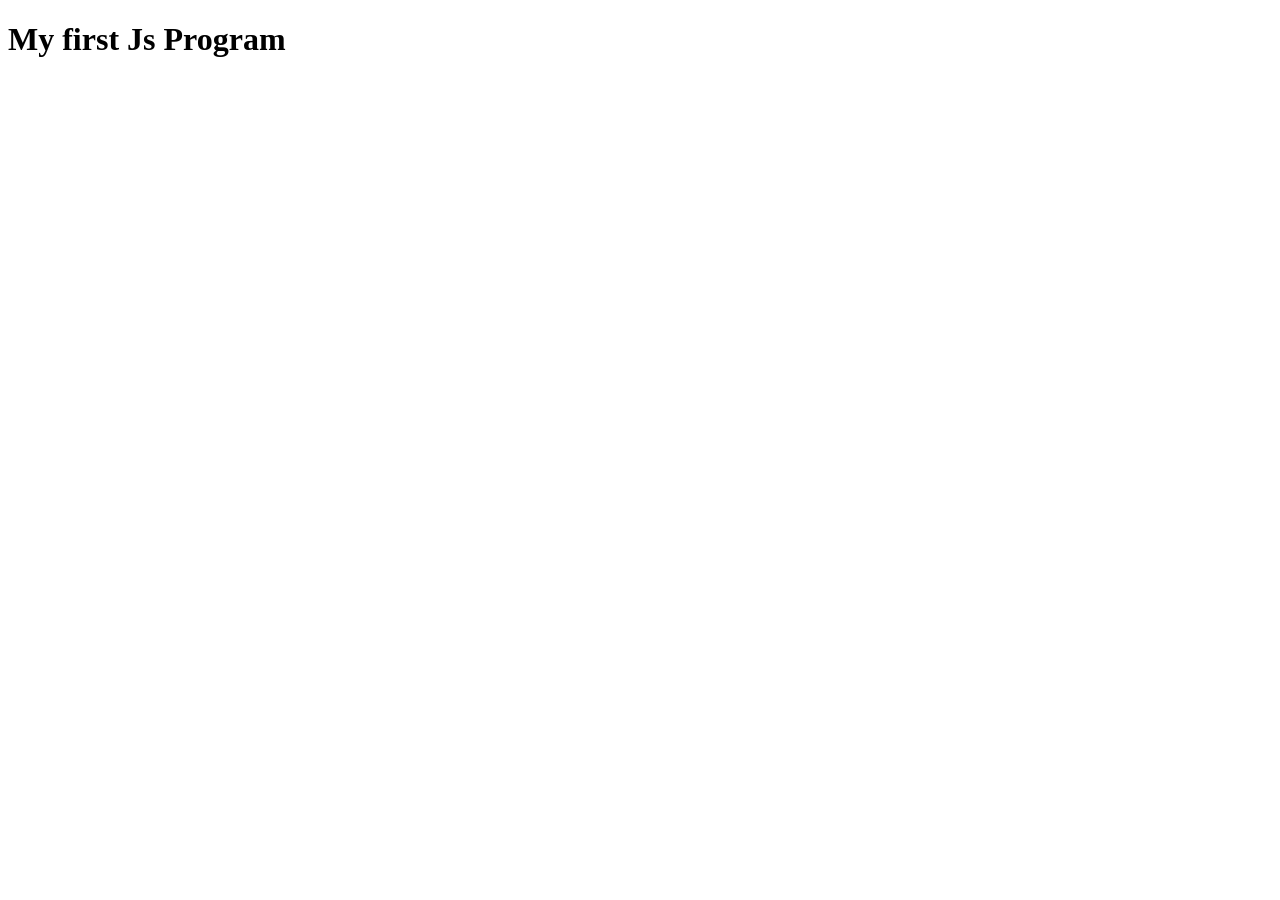
<file: JavaScript/lecture 29 - js foundation/index.html>
<!DOCTYPE html>
<html lang="en">
<head>
    <meta charset="UTF-8">
    <meta name="viewport" content="width=device-width, initial-scale=1.0">
    <title>Document</title>
    
</head>
<body>
    
    <h1>My first Js Program</h1>

    <script src="index.js"></script>
</body>
</html>
</file>
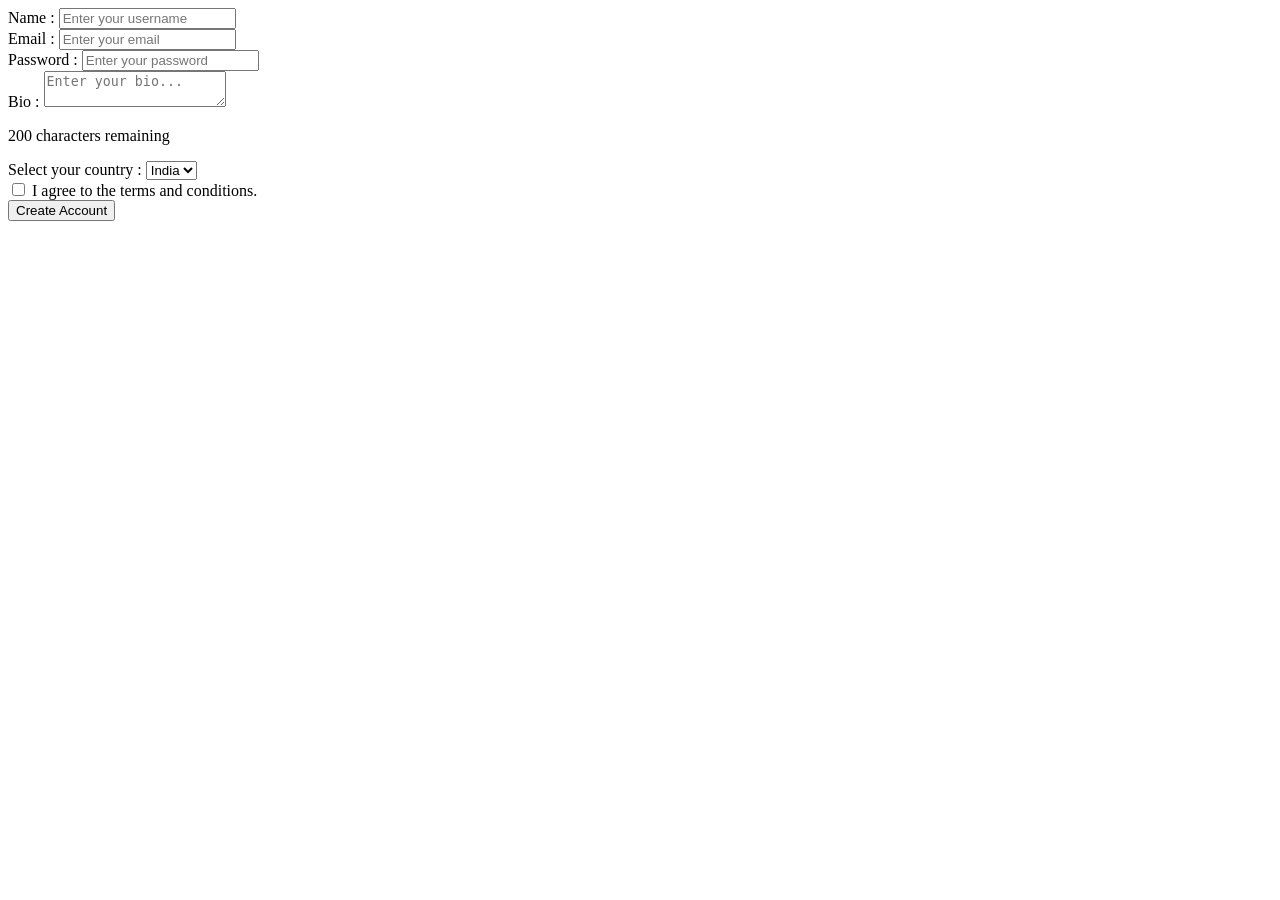
<file: JavaScript/lecture 41 - Dom Events and form validation and handling/index.html>
<!DOCTYPE html>
<html lang="en">

<head>
    <meta charset="UTF-8">
    <meta name="viewport" content="width=device-width, initial-scale=1.0">
    <title>Document</title>
    <link rel="stylesheet" href="index.css">
</head>

<body>

    <form action="" id="form">
        <div>
            <label for="username">Name : </label>
            <input type="text" id="username" placeholder="Enter your username">
            <span class="error-message" style="color: red;"></span>
        </div>
        <div>
            <label for="email">Email : </label>
            <input type="email" id="email" placeholder="Enter your email">
            <span class="error-message" style="color: red;"></span>
        </div>
        <div>
            <label for="password">Password : </label>
            <input type="password" id="password" placeholder="Enter your password">
            <span class="error-message" style="color: red;"></span>
        </div>

        <p id="password-hint" class="hidden">Must be at least 8 characters</p>

        <div>
            <label for="=bio">Bio : </label>
            <textarea name="bio" id="bio" placeholder="Enter your bio..."></textarea>
            <p id="char-count"></p>
            <span class="error-message" style="color: red;"></span>
        </div>

        <div>
            <label for="country">Select your country :</label>
            <select name="country" id="country">
                <option value="india">India</option>
                <option value="usa">USA</option>
                <option value="uk">UK</option>
            </select>
            <span class="error-message" style="color: red;"></span>

        </div>

        <div>
            <input type="checkbox" id="checkbox">
            <label for="checkbox">I agree to the terms and conditions.</label>
        </div>



        <button id="btn" type="submit">Create Account</button>

    </form>


    <h1 class="hidden">Account Created SuccessFully 🎉</h1>

    <script src="index.js"></script>
</body>
</body>

</html>
</file>
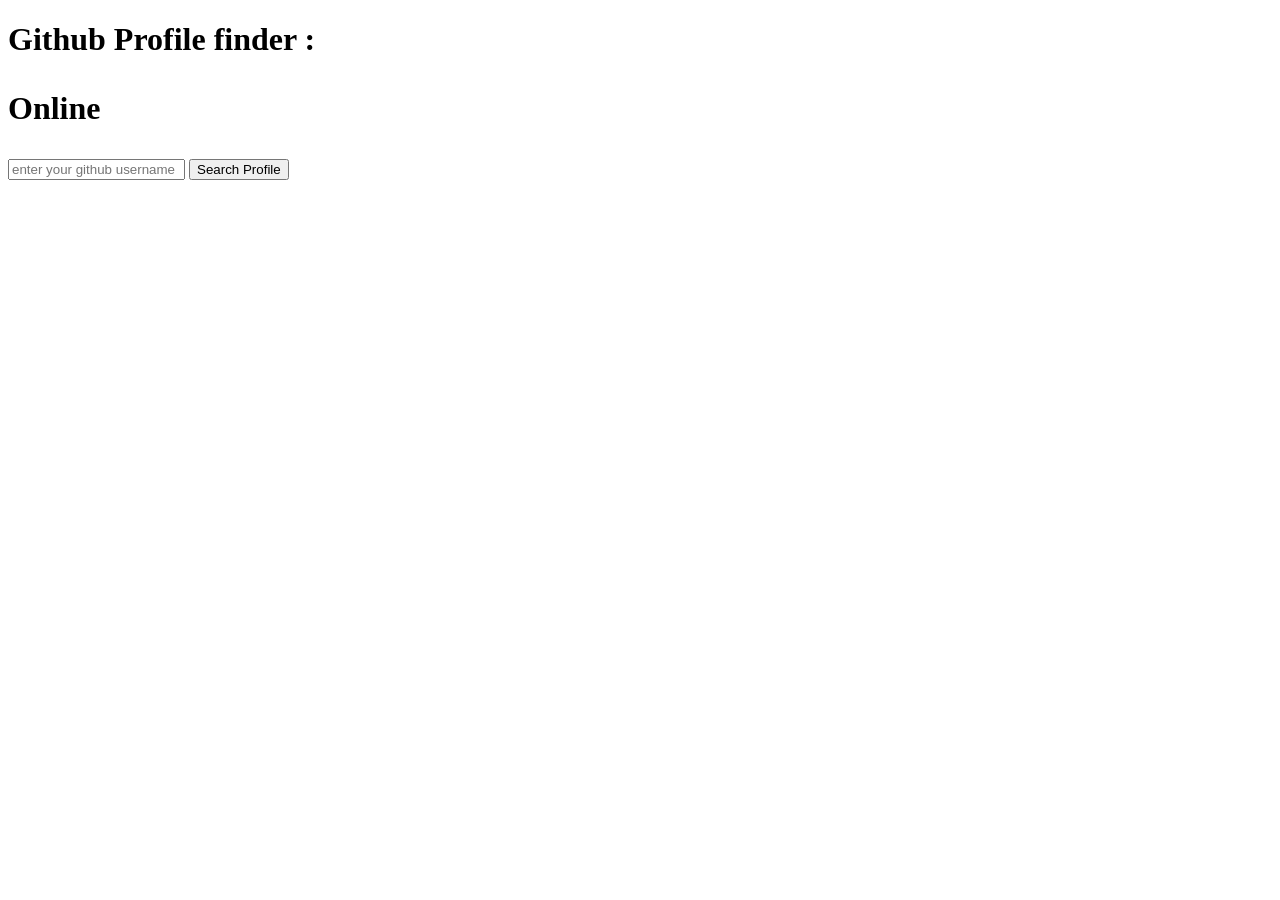
<file: JavaScript/lecture 48 - Browser Storage & BOM + Fetch API and XMLHttpRequest/index.html>
<!DOCTYPE html>
<html lang="en">
<head>
    <meta charset="UTF-8">
    <meta name="viewport" content="width=device-width, initial-scale=1.0">
    <title>Document</title>
</head>
<body>
    
    <!-- <h1>Local Storage and Session Storage</h1> -->

    <!-- <button id="clear-local-storage">Clear local storage</button>

    <button id="add-session-item">add session item in session storage</button> -->


    <h1>Github Profile finder : <p id="live-status">Online</p></h1>

    <form action="" id="github-form">
        <input id="github-username" type="text" placeholder="enter your github username">
        <button>Search Profile</button>
    </form>

    <div id="show-profile">
       
    </div>



    <script src="index.js"></script>
</body>
</html>
</file>
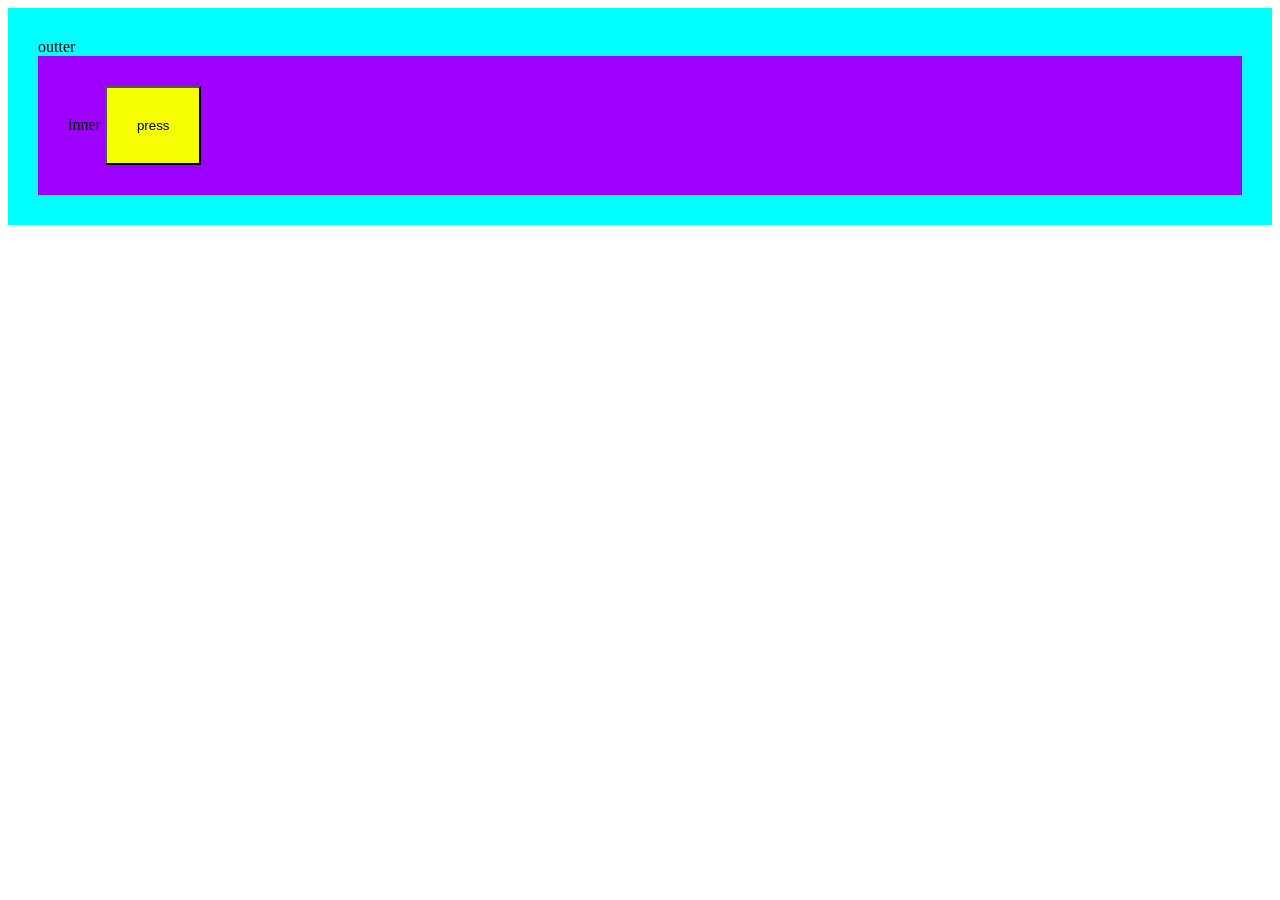
<file: JavaScript/lecture 49 - JavaScript Doubt Class/index.html>
<!DOCTYPE html>
<html lang="en">
<head>
    <meta charset="UTF-8">
    <meta name="viewport" content="width=device-width, initial-scale=1.0">
    <title>Document</title>
</head>
<body>


    <div id="outter" style="background-color: aqua; padding: 30px;">
        outter

        <div id="inner" style="background-color: rgb(157, 0, 255); padding: 30px;">inner
            <button style="background-color: rgb(246, 255, 0); padding: 30px;">
                press
            </button>
        </div>
    </div>

    <script src="index.js"></script>
    
</body>
</html>
</file>
<file: JavaScript/lecture 41 - Dom Events and form validation and handling/index.css>
.hidden {
    display: none;
}
</file>
